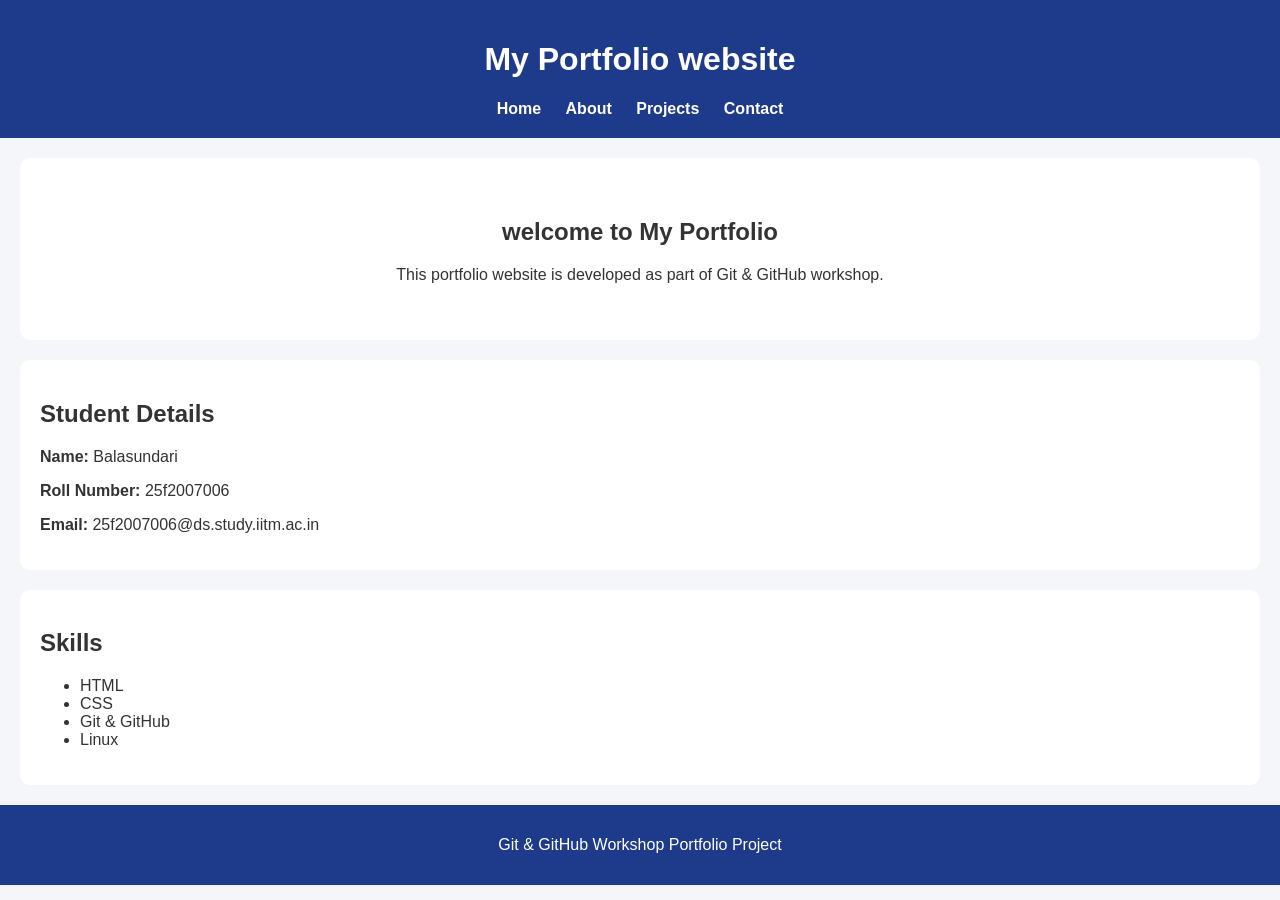
<file: index.html>
<!DOCTYPE html>
<html lang="en">
<head>
    <meta charset="UTF-8">
    <meta name="viewport" content="width=device-width, initial-scale=1.0">
    <title>Portfolio Home</title>
    <link rel="stylesheet" href="style.css">
</head>
<body>
    <header>
        <h1>My Portfolio website</h1>
        <nav>
            <a href="index.html">Home</a>
            <a href="about.html">About</a>
            <a href="projects.html">Projects</a>
            <a href="contact.html">Contact</a>
        </nav>
    </header>
    
    <section class="hero">
        <h2>welcome to My Portfolio</h2>
        <p>This portfolio website is developed as part of Git & GitHub workshop.</p>
    </section>
    
    <section class="student-details">
        <h2>Student Details</h2>
        <p><strong>Name:</strong> Balasundari</p>
        <p><strong>Roll Number:</strong> 25f2007006</p>
        <p><strong>Email:</strong> 25f2007006@ds.study.iitm.ac.in</p>
    </section>
    
    <section>
        <h2>Skills</h2>
        <ul>
            <li>HTML</li>
            <li>CSS</li>
            <li>Git & GitHub</li>
            <li>Linux</li>
        </ul>
    </section>
    
    <footer>
        <p>Git & GitHub Workshop Portfolio Project</p>
    </footer>
</body>
</html>
</file>
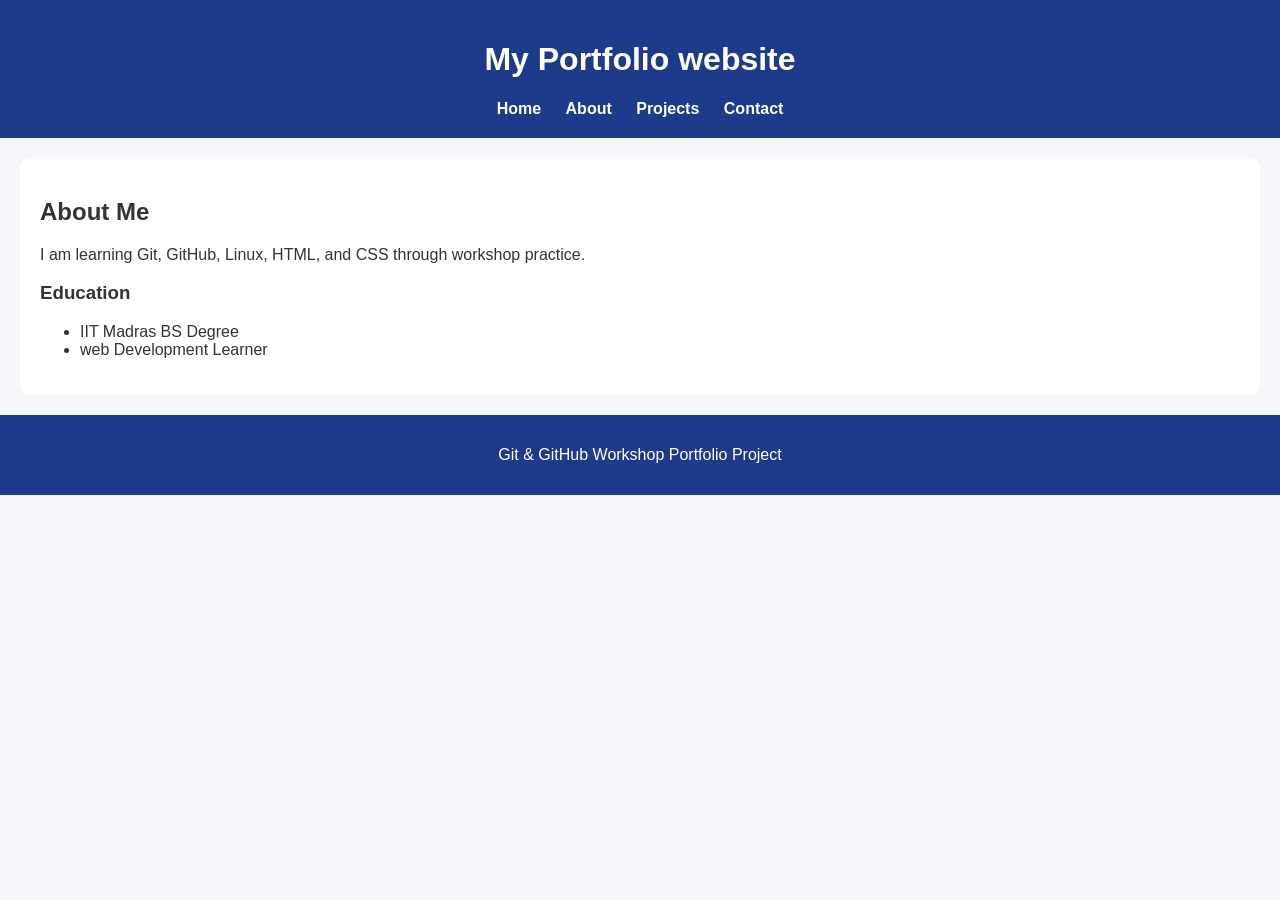
<file: about.html>
<!DOCTYPE html>
<html lang="en">
<head>
    <meta charset="UTF-8">
    <meta name="viewport" content="width=device-width, initial-scale=1.0">
    <title>About Me</title>
    <link rel="stylesheet" href="style.css">
</head>
<body>
    <header>
        <h1>My Portfolio website</h1>
        <nav>
            <a href="index.html">Home</a>
            <a href="about.html">About</a>
            <a href="projects.html">Projects</a>
            <a href="contact.html">Contact</a>
        </nav>
    </header>
    <section>
        <h2>About Me</h2>
        <p>I am learning Git, GitHub, Linux, HTML, and CSS through workshop practice.</p>
        <h3>Education</h3>
        <ul>
            <li>IIT Madras BS Degree</li>
            <li>web Development Learner</li>
        </ul>
    </section>
    <footer>
        <p>Git & GitHub Workshop Portfolio Project</p>
    </footer>
</body>
</html>
</file>
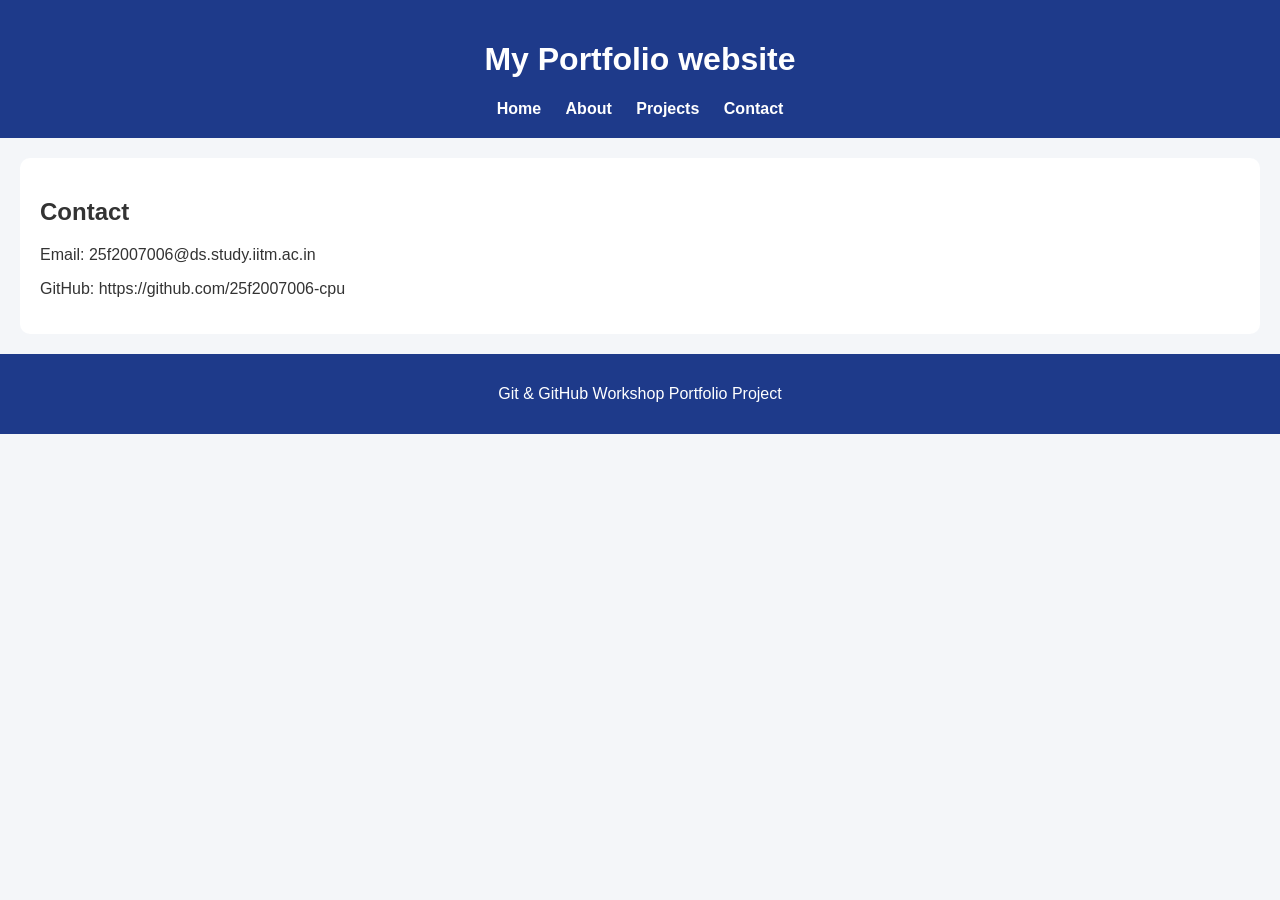
<file: contact.html>
<!DOCTYPE html>
<html lang="en">
<head>
    <meta charset="UTF-8">
    <meta name="viewport" content="width=device-width, initial-scale=1.0">
    <title>Contact Me</title>
    <link rel="stylesheet" href="style.css">
</head>
<body>
    <header>
        <h1>My Portfolio website</h1>
        <nav>
            <a href="index.html">Home</a>
            <a href="about.html">About</a>
            <a href="projects.html">Projects</a>
            <a href="contact.html">Contact</a>
        </nav>
    </header>
    <section>
        <h2>Contact</h2>
        <p>Email: 25f2007006@ds.study.iitm.ac.in</p>
        <p>GitHub: https://github.com/25f2007006-cpu</p>
    </section>
    <footer>
        <p>Git & GitHub Workshop Portfolio Project</p>
    </footer>
</body>
</html>
</file>
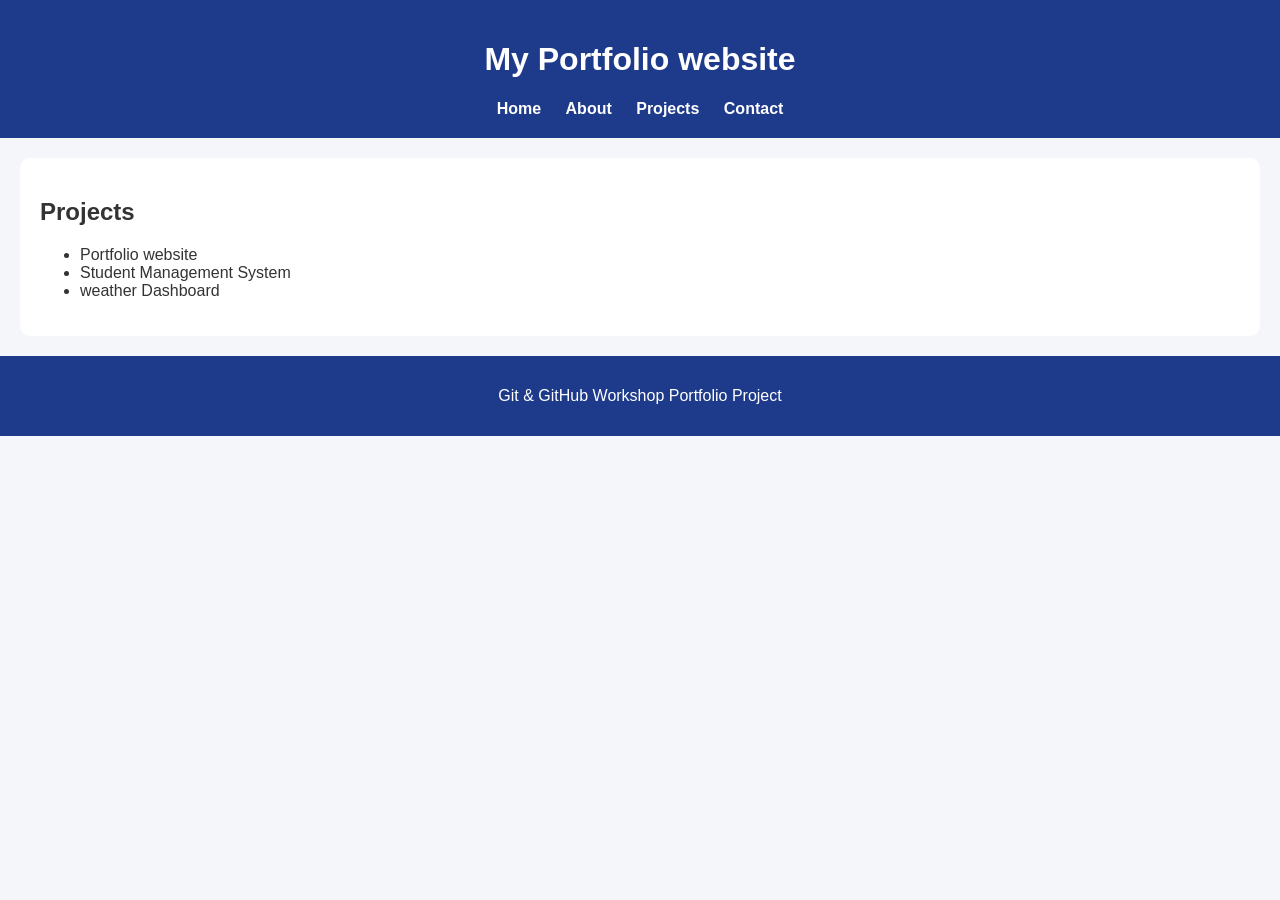
<file: projects.html>
<!DOCTYPE html>
<html lang="en">
<head>
    <meta charset="UTF-8">
    <meta name="viewport" content="width=device-width, initial-scale=1.0">
    <title>Projects</title>
    <link rel="stylesheet" href="style.css">
</head>
<body>
    <header>
        <h1>My Portfolio website</h1>
        <nav>
            <a href="index.html">Home</a>
            <a href="about.html">About</a>
            <a href="projects.html">Projects</a>
            <a href="contact.html">Contact</a>
        </nav>
    </header>
    <section>
        <h2>Projects</h2>
        <ul>
            <li>Portfolio website</li>
            <li>Student Management System</li>
            <li>weather Dashboard</li>
        </ul>
    </section>
    <footer>
        <p>Git & GitHub Workshop Portfolio Project</p>
    </footer>
</body>
</html>
</file>
<file: style.css>
body {
    margin: 0;
    font-family: Arial, sans-serif;
    background-color: #f4f6f9;
    color: #333;
}
header {
    background-color: #1e3a8a;
    color: white;
    padding: 20px;
    text-align: center;
}
nav {
    margin-top: 10px;
}
nav a {
    color: white;
    text-decoration: none;
    margin: 10px;
    font-weight: bold;
}
.hero {
    text-align: center;
    padding: 40px;
    background-color: white;
    margin: 20px;
    border-radius: 10px;
}
.student-details {
    background-color: white;
    margin: 20px;
    padding: 20px;
    border-radius: 10px;
}
section {
    background-color: white;
    margin: 20px;
    padding: 20px;
    border-radius: 10px;
}
footer {
    background-color: #1e3a8a;
    color: white;
    text-align: center;
    padding: 15px;
    margin-top: 20px;
}
</file>
